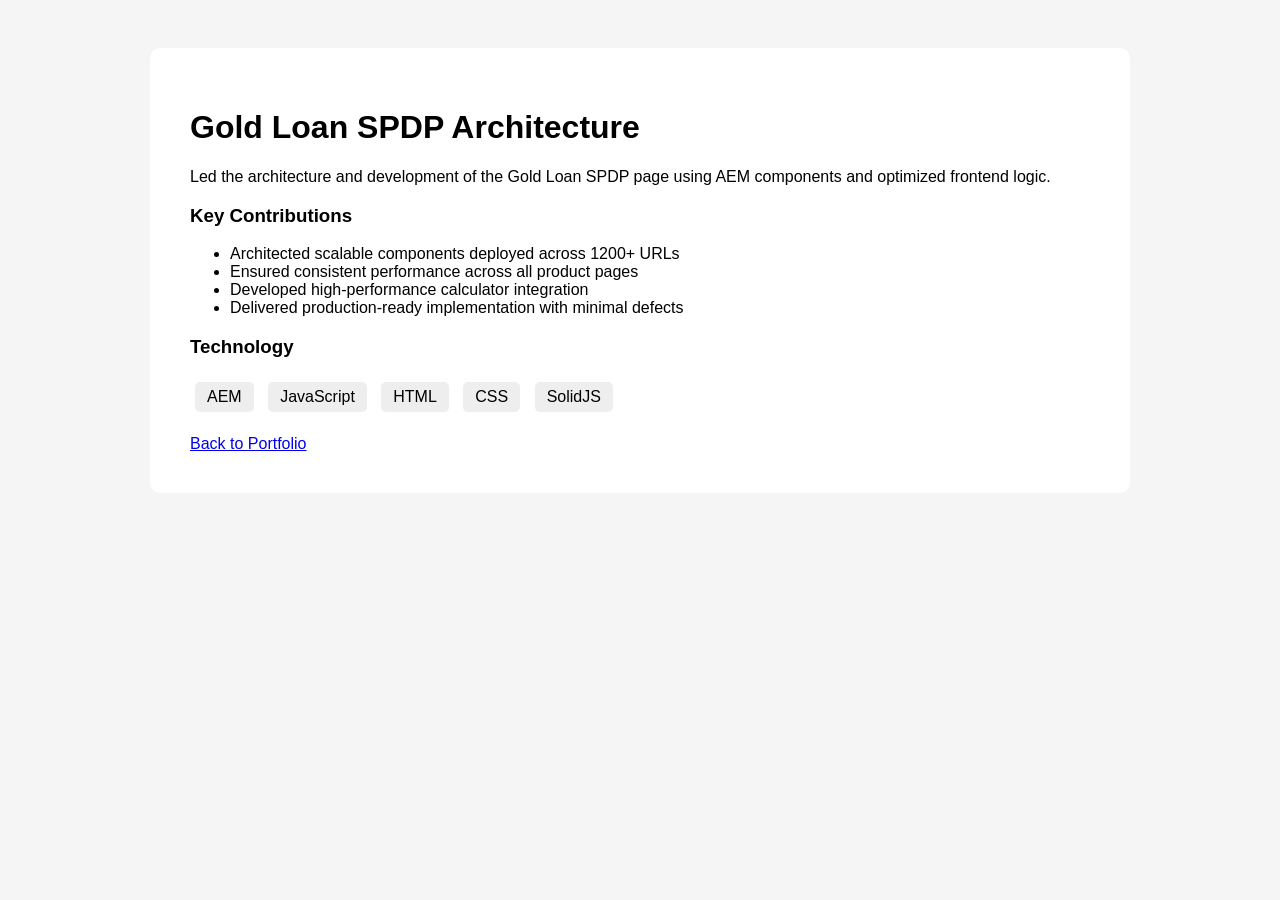
<file: gl-spdp.html>
<!DOCTYPE html>
<html>
<head>
<title>GL SPDP Architecture</title>

<style>
body{font-family:Arial;background:#f5f5f5;padding:40px}
.container{max-width:900px;margin:auto;background:white;padding:40px;border-radius:10px}
.tech span{background:#eee;padding:6px 12px;margin:5px;display:inline-block;border-radius:5px}
</style>

</head>

<body>

<div class="container">

<h1>Gold Loan SPDP Architecture</h1>

<p>
Led the architecture and development of the Gold Loan SPDP page using AEM components and optimized frontend logic.
</p>

<h3>Key Contributions</h3>

<ul>
<li>Architected scalable components deployed across 1200+ URLs</li>
<li>Ensured consistent performance across all product pages</li>
<li>Developed high-performance calculator integration</li>
<li>Delivered production-ready implementation with minimal defects</li>
</ul>

<h3>Technology</h3>

<div class="tech">
<span>AEM</span>
<span>JavaScript</span>
<span>HTML</span>
<span>CSS</span>
<span>SolidJS</span>
</div>

<br>
<a href="index.html">Back to Portfolio</a>

</div>

</body>
</html>
</file>
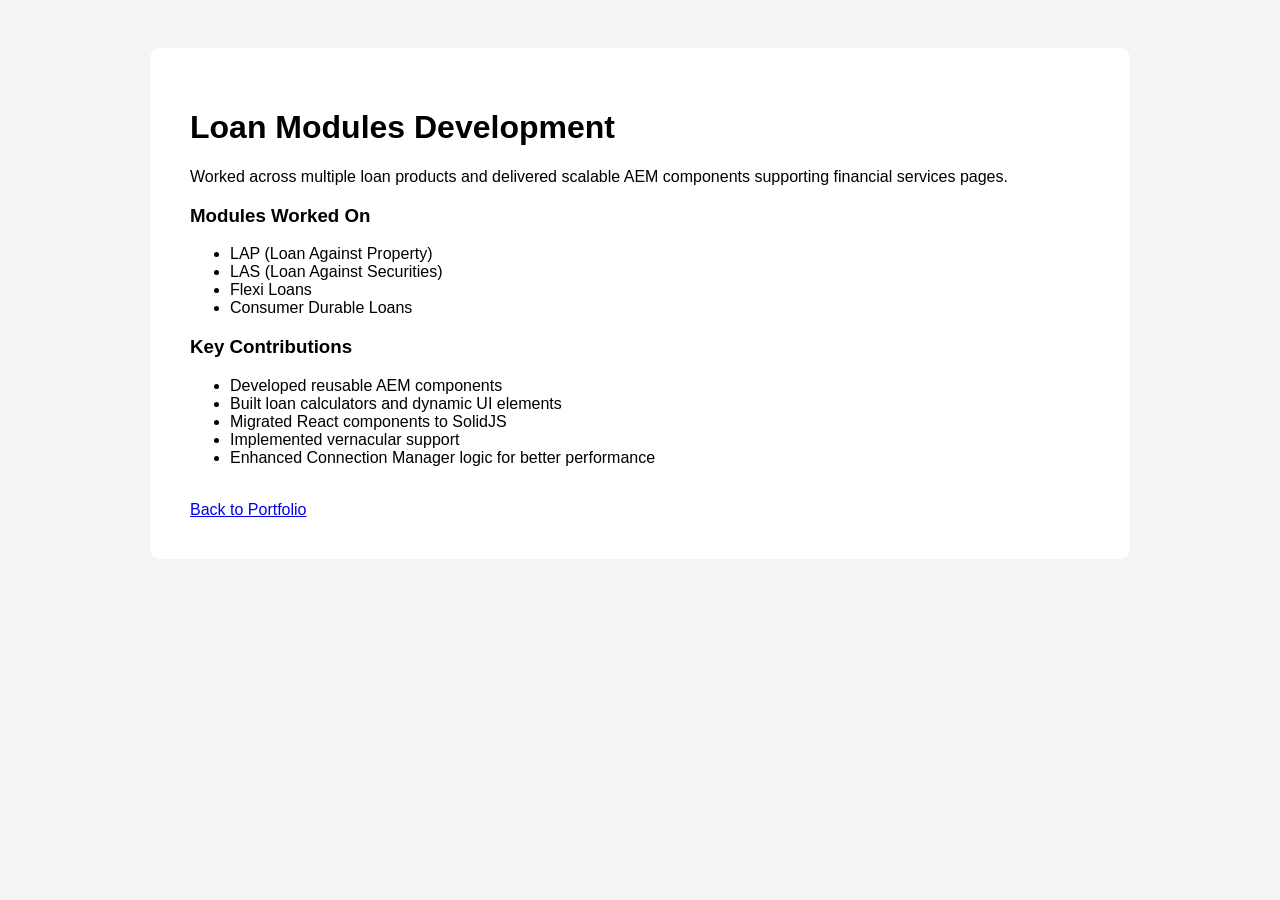
<file: loan-modules.html>
<!DOCTYPE html>
<html>
<head>
<title>Loan Modules Development</title>

<style>
body{font-family:Arial;background:#f5f5f5;padding:40px}
.container{max-width:900px;margin:auto;background:white;padding:40px;border-radius:10px}
</style>

</head>

<body>

<div class="container">

<h1>Loan Modules Development</h1>

<p>
Worked across multiple loan products and delivered scalable AEM components supporting financial services pages.
</p>

<h3>Modules Worked On</h3>

<ul>
<li>LAP (Loan Against Property)</li>
<li>LAS (Loan Against Securities)</li>
<li>Flexi Loans</li>
<li>Consumer Durable Loans</li>
</ul>

<h3>Key Contributions</h3>

<ul>
<li>Developed reusable AEM components</li>
<li>Built loan calculators and dynamic UI elements</li>
<li>Migrated React components to SolidJS</li>
<li>Implemented vernacular support</li>
<li>Enhanced Connection Manager logic for better performance</li>
</ul>

<br>

<a href="index.html">Back to Portfolio</a>

</div>

</body>
</html>
</file>
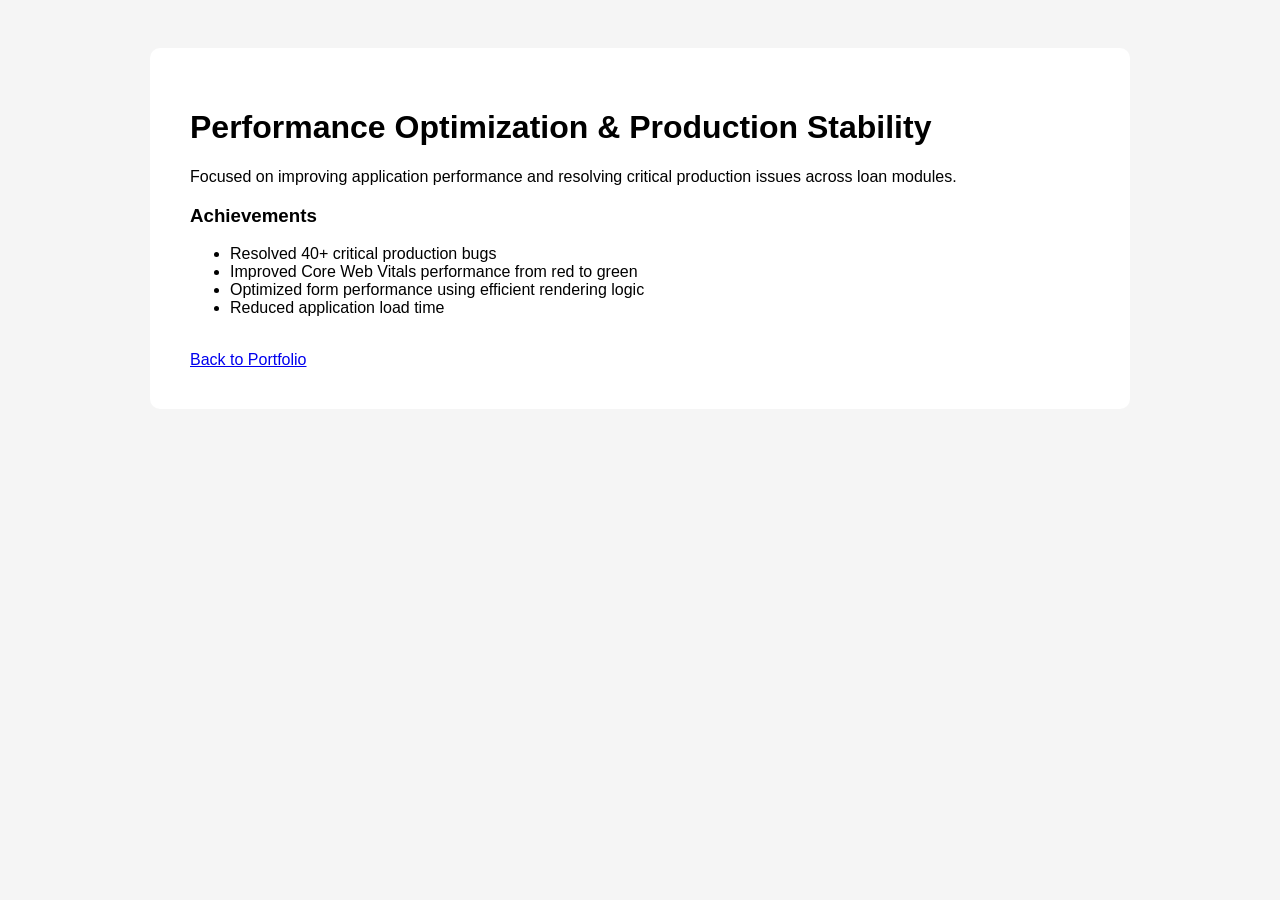
<file: performance-optimization.html>
<!DOCTYPE html>
<html>
<head>
<title>Performance Optimization</title>

<style>
body{font-family:Arial;background:#f5f5f5;padding:40px}
.container{max-width:900px;margin:auto;background:white;padding:40px;border-radius:10px}
</style>

</head>

<body>

<div class="container">

<h1>Performance Optimization & Production Stability</h1>

<p>
Focused on improving application performance and resolving critical production issues across loan modules.
</p>

<h3>Achievements</h3>

<ul>
<li>Resolved 40+ critical production bugs</li>
<li>Improved Core Web Vitals performance from red to green</li>
<li>Optimized form performance using efficient rendering logic</li>
<li>Reduced application load time</li>
</ul>

<br>

<a href="index.html">Back to Portfolio</a>

</div>

</body>
</html>
</file>
